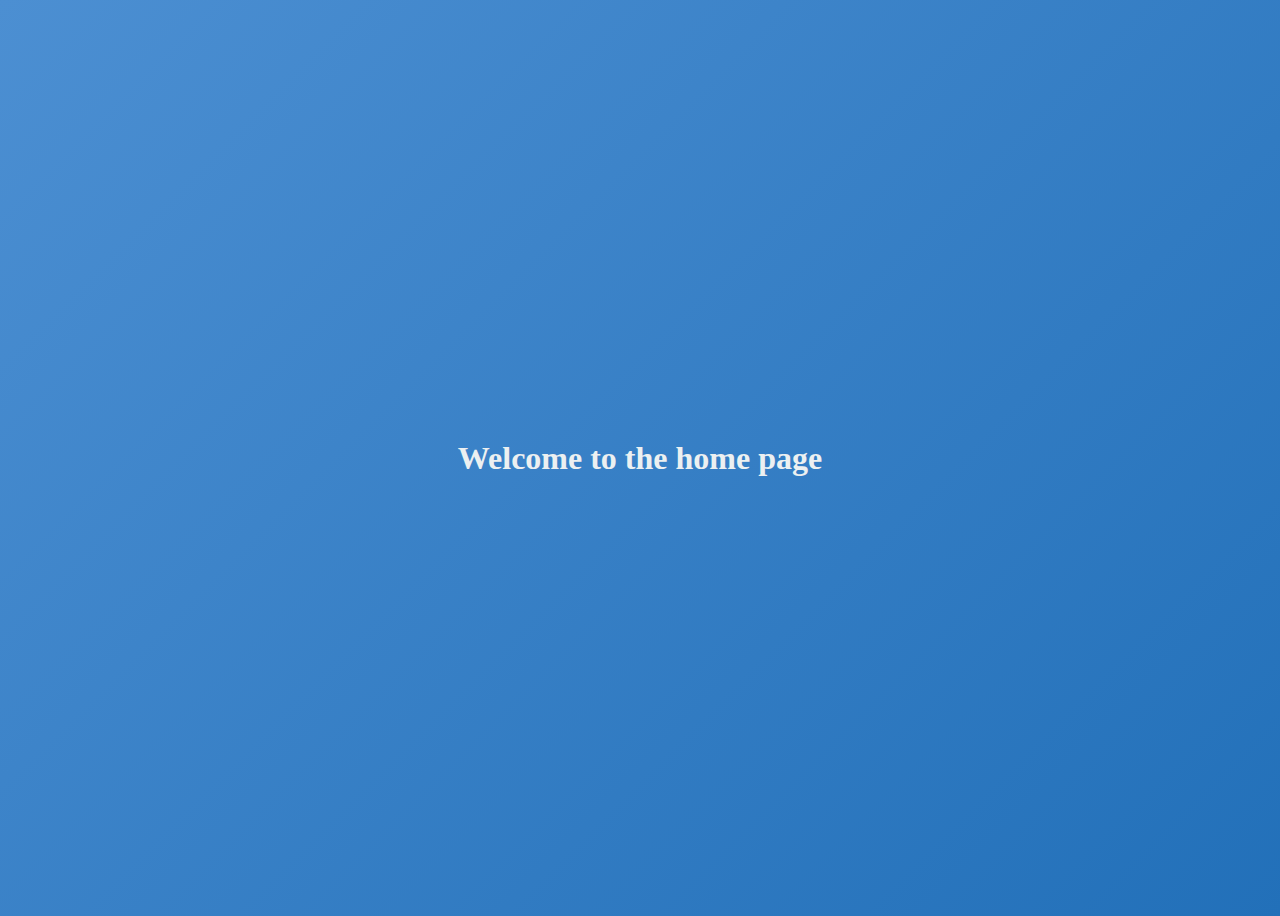
<file: templates/index.html>
<html>
  <head>
    <style>
      body {
        background: linear-gradient(135deg, #4c8fd2, #2270b9);
        height: 100vh;
        display: flex;
        justify-content: center;
        align-items: center;
        color: #ecf0f1;
      }
    </style>
  </head>
  <body>
    <center>
      <h1>Welcome to the home page</h1>
    </center>
  </body>
</html>
</file>
